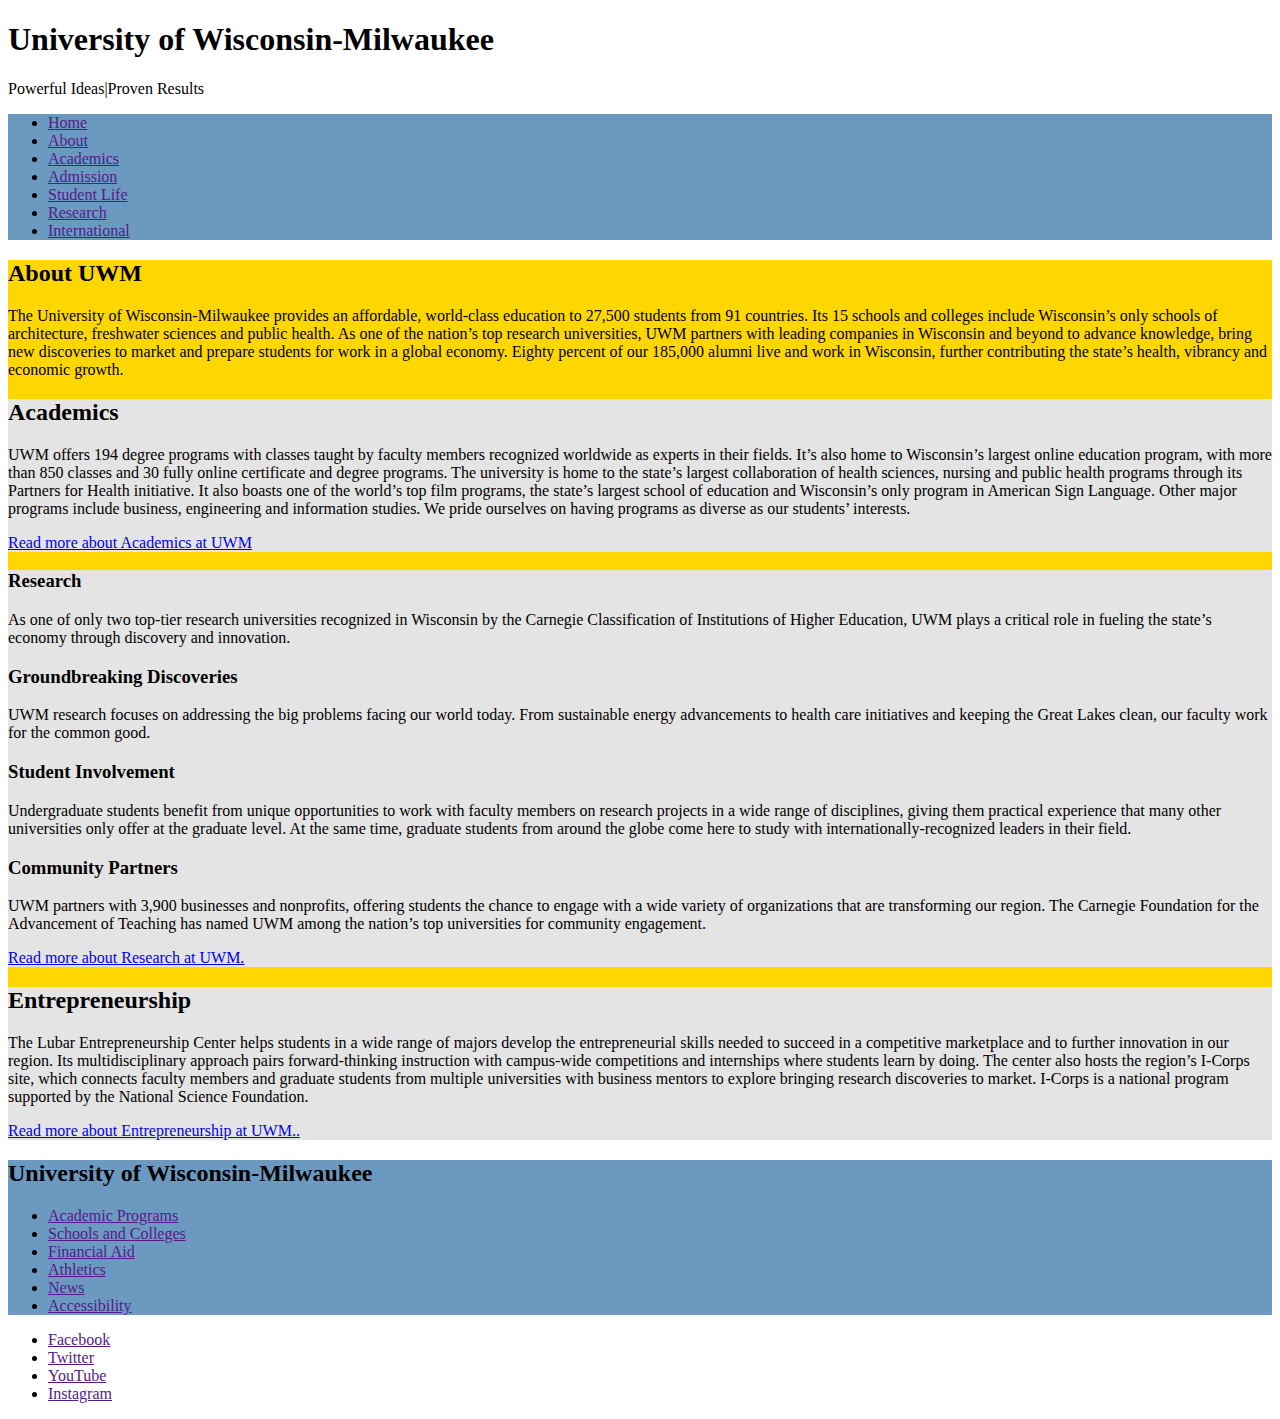
<file: 2.index.html>
<!DOCTYPE html>
<html lang="en">
    <head>
        <body>
            <meta charset="utf-8">
            <meta name="viewport" content="width=device-width, intial-scale=1.0"> 
            <title>UWM Page</title>
           <!----
           ********
           My CSS
           ********
           ------> 
          <link href="2.styles.css" rel="stylesheet" type="text/css">
         </body>
</head>

<header>
    <h1>University of Wisconsin-Milwaukee</h1>
        <p>Powerful Ideas|Proven Results</p>
        <header class="site-header">
    <nav>
        <ul>
            <li><a href="">Home</a></li>
	        <li><a href="">About</a></li>
	        <li><a href="">Academics</a></li>
	        <li><a href="">Admission</a></li>
	        <li><a href="">Student Life</a></li>
	        <li><a href="">Research</a></li>
	        <li><a href="">International</a></li>
        </ul>
    </nav>
</header>

<main class="main-content ">
    <h2>About UWM</h2>
        <p>The University of Wisconsin-Milwaukee provides an affordable, world-class education to 27,500 students from 91 countries. Its 15 schools and colleges include Wisconsin’s only schools of architecture, freshwater sciences and public health. As one of the nation’s top research universities, UWM partners with leading companies in Wisconsin and beyond to advance knowledge, bring new discoveries to market and prepare students for work in a global economy. Eighty percent of our 185,000 alumni live and work in Wisconsin, further contributing the state’s health, vibrancy and economic growth.</p>
    	<section class="section-content">
    <h2>Academics</h2>
        <p>UWM offers 194 degree programs with classes taught by faculty members recognized worldwide as experts in their fields. It’s also home to Wisconsin’s largest online education program, with more than 850 classes and 30 fully online certificate and degree programs. The university is home to the state’s largest collaboration of health sciences, nursing and public health programs through its Partners for Health initiative. It also boasts one of the world’s top film programs, the state’s largest school of education and Wisconsin’s only program in American Sign Language. Other major programs include business, engineering and information studies. We pride ourselves on having programs as diverse as our students’ interests.</p>
            <a href="Read more about Academics at UWM.">Read more about Academics at UWM</a>
        </section>
        <section class="section-content">
            <h3>Research</h3>
        <p>As one of only two top-tier research universities recognized in Wisconsin by the Carnegie Classification of Institutions of Higher Education, UWM plays a critical role in fueling the state’s economy through discovery and innovation.</p>
    <h3>Groundbreaking Discoveries</h3>
        <p>UWM research focuses on addressing the big problems facing our world today. From sustainable energy advancements to health care initiatives and keeping the Great Lakes clean, our faculty work for the common good.</p>
    <h3>Student Involvement</h3>
        <p>Undergraduate students benefit from unique opportunities to work with faculty members on research projects in a wide range of disciplines, giving them practical experience that many other universities only offer at the graduate level. At the same time, graduate students from around the globe come here to study with internationally-recognized leaders in their field.</p>
    <h3>Community Partners</h3>
        <p>UWM partners with 3,900 businesses and nonprofits, offering students the chance to engage with a wide variety of organizations that are transforming our region. The Carnegie Foundation for the Advancement of Teaching has named UWM among the nation’s top universities for community engagement.</p>
            <a href="Read more about Research at UWM.">Read more about Research at UWM.</a>
         </section>
        <section class="section-content">
         <h2>Entrepreneurship</h2>
        <p>The Lubar Entrepreneurship Center helps students in a wide range of majors develop the entrepreneurial skills needed to succeed in a competitive marketplace and to further innovation in our region. Its multidisciplinary approach pairs forward-thinking instruction with campus-wide competitions and internships where students learn by doing. The center also hosts the region’s I-Corps site, which connects faculty members and graduate students from multiple universities with business mentors to explore bringing research discoveries to market. I-Corps is a national program supported by the National Science Foundation.</p>
            <a href="Read more about Entrepreneurship at UWM.">Read more about Entrepreneurship at UWM..</a>
            </section>
        </main>

<footer class="site-footer">
	<nav>
		<h2>University of Wisconsin-Milwaukee</h2>
	<ul>
		<li><a href="">Academic Programs</a></li>
	    <li><a href="">Schools and Colleges</a></li>
	    <li><a href="">Financial Aid</a></li>
	    <li><a href="">Athletics</a></li>
	    <li><a href="">News</a></li>
	    <li><a href="">Accessibility</a></li>
	</ul>
	</nav>
</footer>

	<ul>
		<li><a href="">Facebook</a></li>
		<li><a href="">Twitter</a></li>
		<li><a href="">YouTube</a></li>
		<li><a href="">Instagram</a></li>
	</ul>
</footer>
	</body>
</html>
</file>
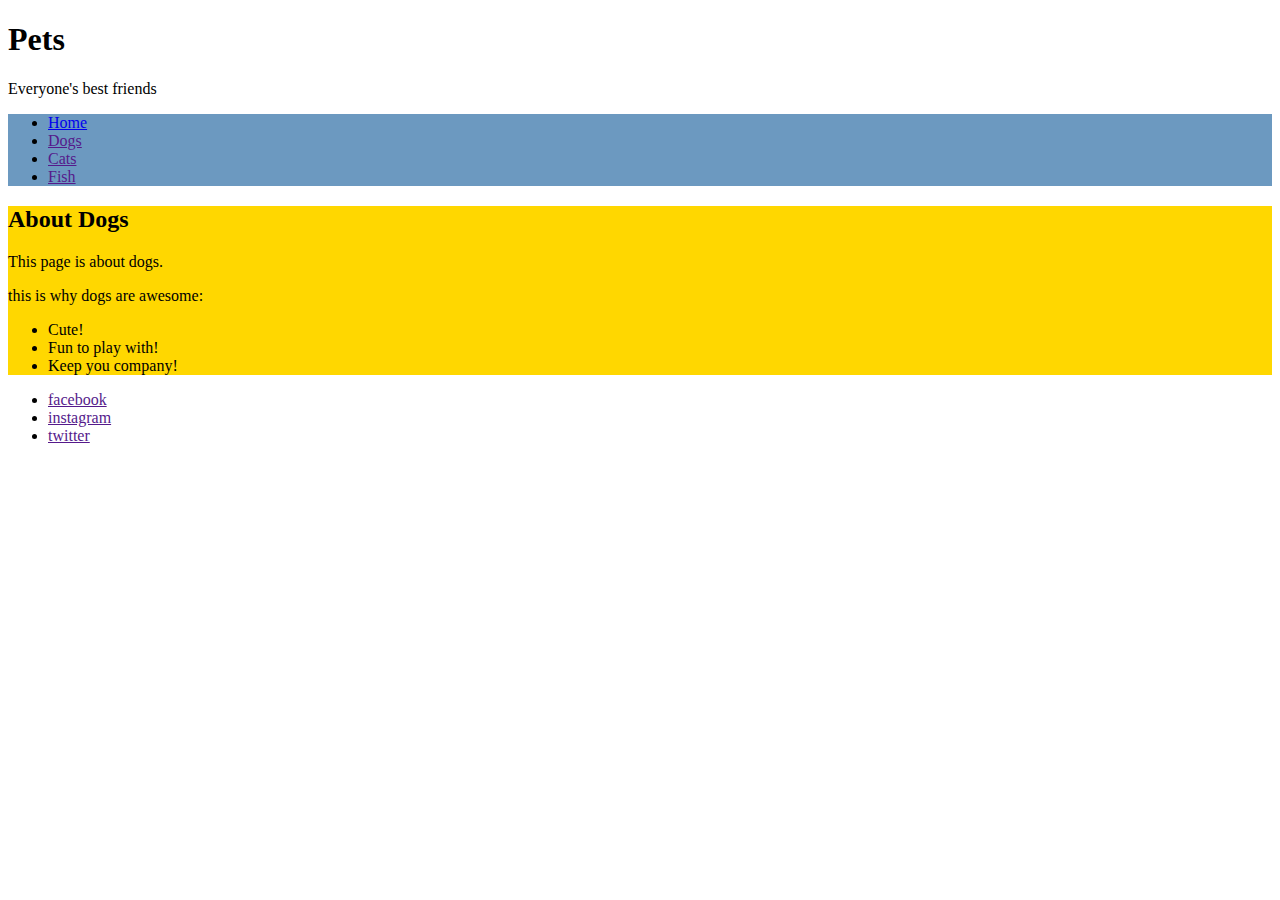
<file: pets.html>
<!DOCTYPE html>
<html lang="en">
    <head>
        <body>
            <meta charset="utf-8">
            <meta name="viewport" content="width=device-width, intial-scale=1.0"> 
            <title>Pets: About Dogs</title>
           <!----
           ********
           My CSS
           ********
           ------> 
          <link href="pets.style.css" rel="stylesheet" type="text/css">
         </body>
</head>

<header>
    <h1>Pets</h1>
        <p>Everyone's best friends</p>
        <header class="site-header">
    <nav>
        <ul>
	         <li><a href="index.html">Home</a></li>
	        <li><a href="">Dogs</a></li>
	        <li><a href="">Cats</a></li>
	        <li><a href="">Fish</a></li>
        </ul>
    </nav>
</header>

<main class="main-content">
    <h2>About Dogs</h2>
     <p>This page is about dogs.</p>
     <p>this is why dogs are awesome:</p>
        <ul>
	    <li>Cute!</li>
	    <li>Fun to play with!</li>
	    <li>Keep you company!</li>
    </ul>
</main>

<footer>
<ul>
	<li><a href="">facebook</a></li>
	<li><a href="">instagram</a></li>
	<li><a href="">twitter</a></li>
</ul>
            </footer>
        </body>
</html>
</file>
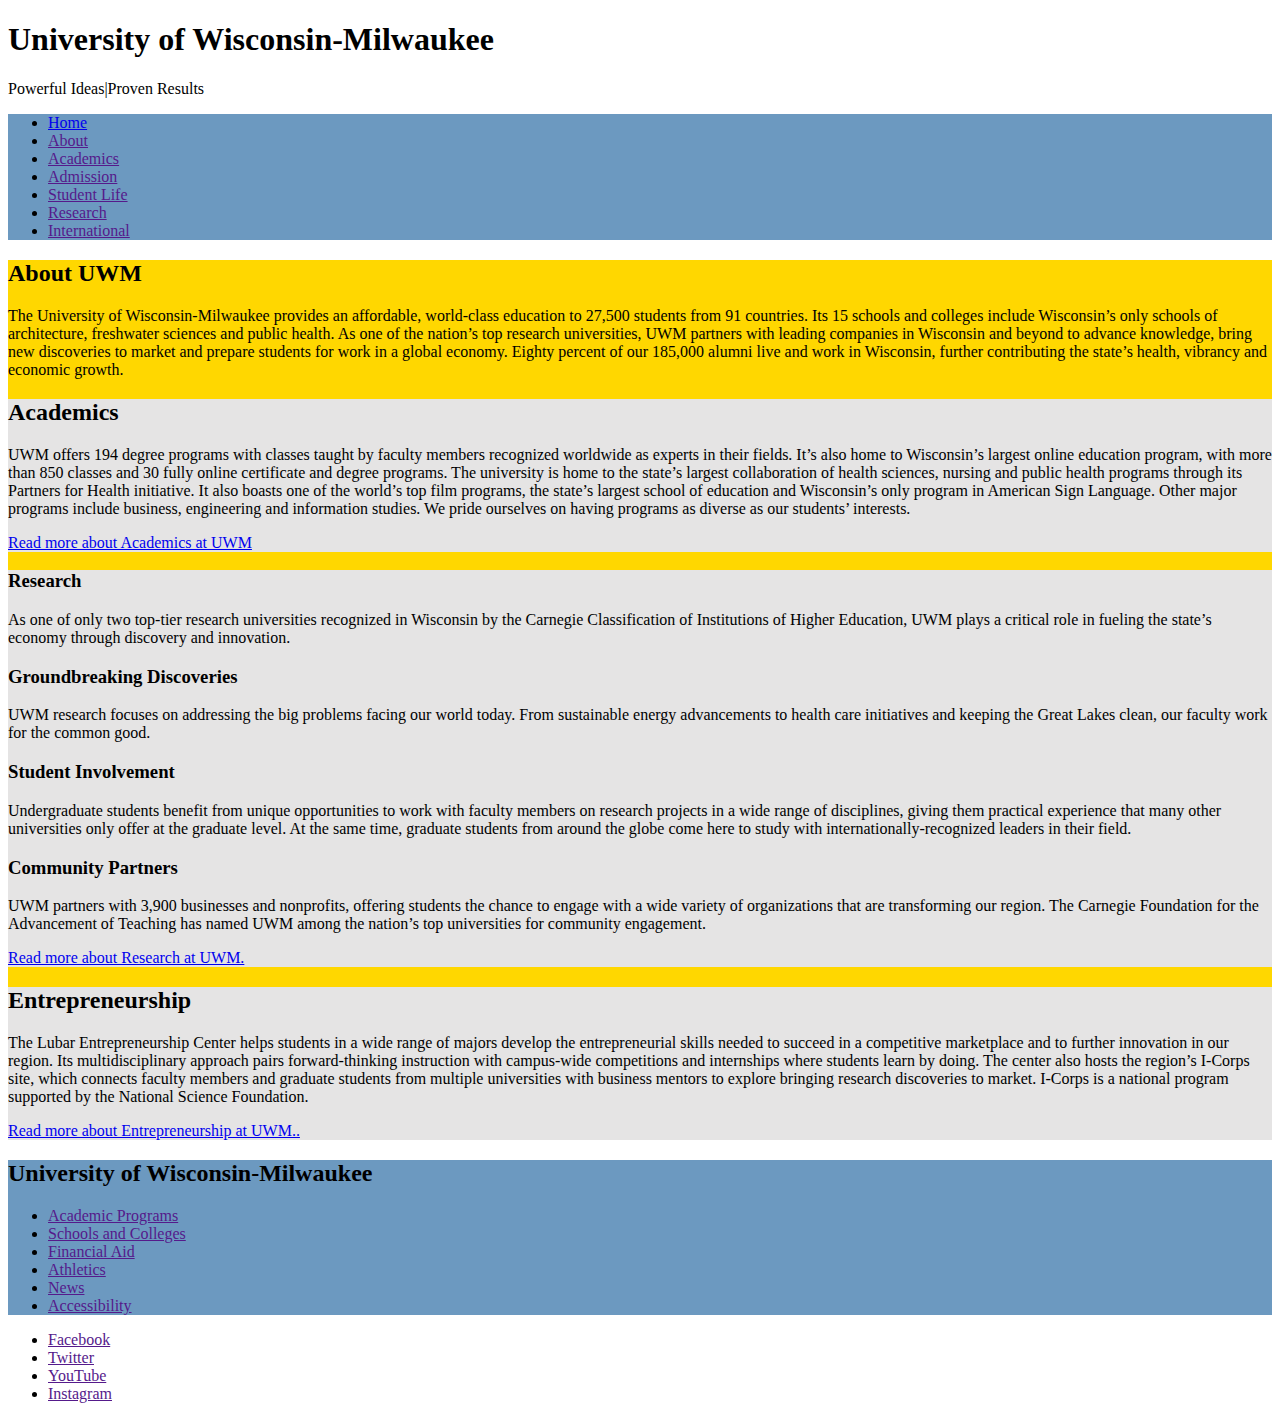
<file: uwm.html>
<!DOCTYPE html>
<html lang="en">
    <head>
        <body>
            <meta charset="utf-8">
            <meta name="viewport" content="width=device-width, intial-scale=1.0"> 
            <title>UWM Page</title>
           <!----
           ********
           My CSS
           ********
           ------> 
          <link href="uwm.style.css" rel="stylesheet" type="text/css">
         </body>
</head>

<header>
    <h1>University of Wisconsin-Milwaukee</h1>
        <p>Powerful Ideas|Proven Results</p>
        <header class="site-header">
    <nav>
        <ul>
             <li><a href="index.html">Home</a></li>
	        <li><a href="">About</a></li>
	        <li><a href="">Academics</a></li>
	        <li><a href="">Admission</a></li>
	        <li><a href="">Student Life</a></li>
	        <li><a href="">Research</a></li>
	        <li><a href="">International</a></li>
        </ul>
    </nav>
</header>

<main class="main-content ">
    <h2>About UWM</h2>
        <p>The University of Wisconsin-Milwaukee provides an affordable, world-class education to 27,500 students from 91 countries. Its 15 schools and colleges include Wisconsin’s only schools of architecture, freshwater sciences and public health. As one of the nation’s top research universities, UWM partners with leading companies in Wisconsin and beyond to advance knowledge, bring new discoveries to market and prepare students for work in a global economy. Eighty percent of our 185,000 alumni live and work in Wisconsin, further contributing the state’s health, vibrancy and economic growth.</p>
    	<section class="section-content">
    <h2>Academics</h2>
        <p>UWM offers 194 degree programs with classes taught by faculty members recognized worldwide as experts in their fields. It’s also home to Wisconsin’s largest online education program, with more than 850 classes and 30 fully online certificate and degree programs. The university is home to the state’s largest collaboration of health sciences, nursing and public health programs through its Partners for Health initiative. It also boasts one of the world’s top film programs, the state’s largest school of education and Wisconsin’s only program in American Sign Language. Other major programs include business, engineering and information studies. We pride ourselves on having programs as diverse as our students’ interests.</p>
            <a href="Read more about Academics at UWM.">Read more about Academics at UWM</a>
        </section>
        <section class="section-content">
            <h3>Research</h3>
        <p>As one of only two top-tier research universities recognized in Wisconsin by the Carnegie Classification of Institutions of Higher Education, UWM plays a critical role in fueling the state’s economy through discovery and innovation.</p>
    <h3>Groundbreaking Discoveries</h3>
        <p>UWM research focuses on addressing the big problems facing our world today. From sustainable energy advancements to health care initiatives and keeping the Great Lakes clean, our faculty work for the common good.</p>
    <h3>Student Involvement</h3>
        <p>Undergraduate students benefit from unique opportunities to work with faculty members on research projects in a wide range of disciplines, giving them practical experience that many other universities only offer at the graduate level. At the same time, graduate students from around the globe come here to study with internationally-recognized leaders in their field.</p>
    <h3>Community Partners</h3>
        <p>UWM partners with 3,900 businesses and nonprofits, offering students the chance to engage with a wide variety of organizations that are transforming our region. The Carnegie Foundation for the Advancement of Teaching has named UWM among the nation’s top universities for community engagement.</p>
            <a href="Read more about Research at UWM.">Read more about Research at UWM.</a>
         </section>
        <section class="section-content">
         <h2>Entrepreneurship</h2>
        <p>The Lubar Entrepreneurship Center helps students in a wide range of majors develop the entrepreneurial skills needed to succeed in a competitive marketplace and to further innovation in our region. Its multidisciplinary approach pairs forward-thinking instruction with campus-wide competitions and internships where students learn by doing. The center also hosts the region’s I-Corps site, which connects faculty members and graduate students from multiple universities with business mentors to explore bringing research discoveries to market. I-Corps is a national program supported by the National Science Foundation.</p>
            <a href="Read more about Entrepreneurship at UWM.">Read more about Entrepreneurship at UWM..</a>
            </section>
        </main>

<footer class="site-footer">
	<nav>
		<h2>University of Wisconsin-Milwaukee</h2>
	<ul>
		<li><a href="">Academic Programs</a></li>
	    <li><a href="">Schools and Colleges</a></li>
	    <li><a href="">Financial Aid</a></li>
	    <li><a href="">Athletics</a></li>
	    <li><a href="">News</a></li>
	    <li><a href="">Accessibility</a></li>
	</ul>
	</nav>
</footer>

	<ul>
		<li><a href="">Facebook</a></li>
		<li><a href="">Twitter</a></li>
		<li><a href="">YouTube</a></li>
		<li><a href="">Instagram</a></li>
	</ul>
</footer>
	</body>
</html>
</file>
<file: 2.styles.css>
.site-header {
	background-color: rgb(108, 153, 192);
}

.main-content {
	background-color: gold;
}

.section-content{
    background-color: rgb(229, 228, 228);
}

.site-footer{ 
    background-color: rgb(108, 153, 192);
}
</file>
<file: pets.style.css>
.site-header {
	background-color: rgb(108, 153, 192);
}

.main-content {
	background-color: gold;
}
</file>
<file: uwm.style.css>
.site-header {
	background-color: rgb(108, 153, 192);
}

.main-content {
	background-color: gold;
}

.section-content{
    background-color: rgb(229, 228, 228);
}

.site-footer{ 
    background-color: rgb(108, 153, 192);
}
</file>
